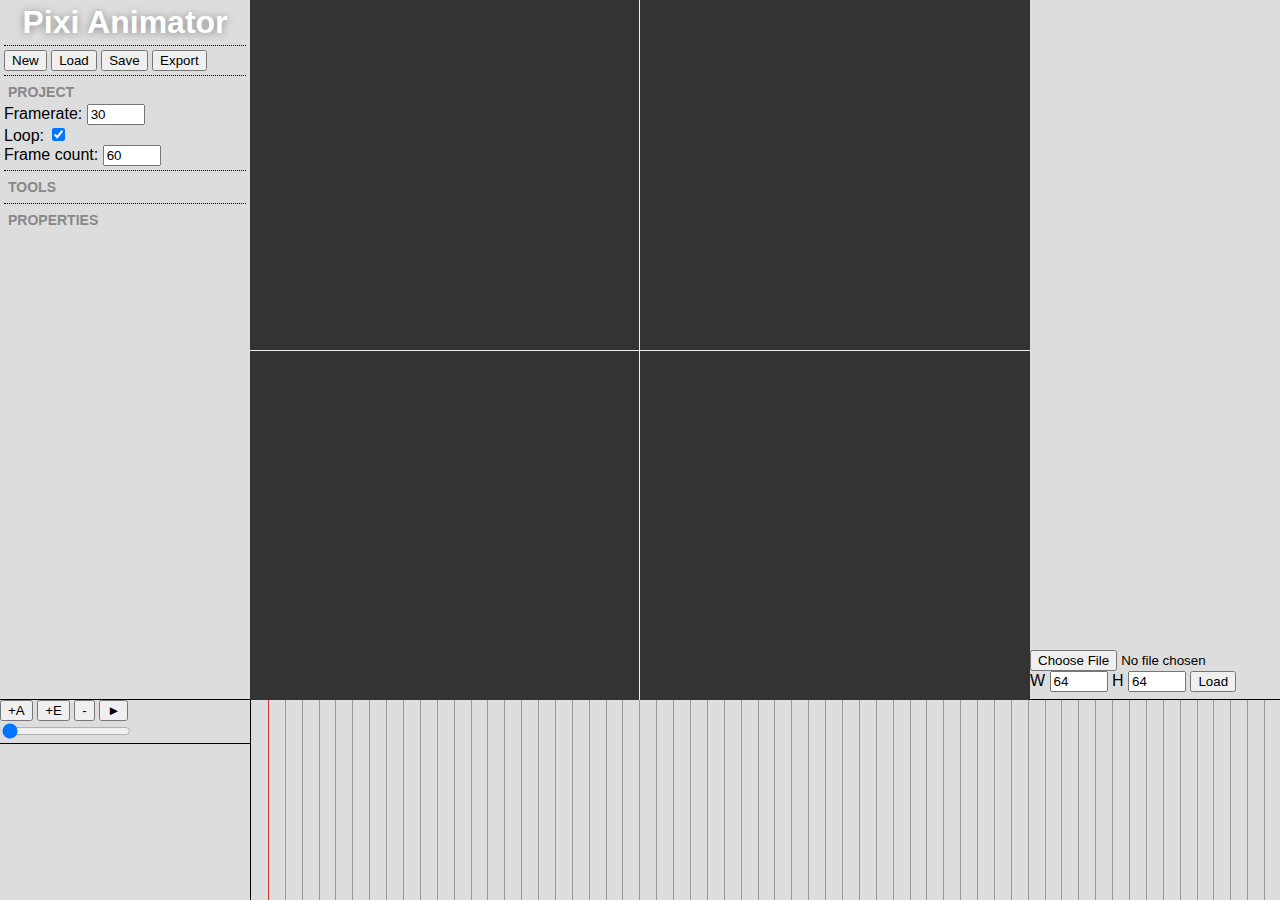
<file: index.html>
<!DOCTYPE HTML>
<html>
	<head>
		<title>PIXI Animator</title>
		<link rel="stylesheet" href="style.css" />
	</head>

	<body>
		<div id="leftpanel">
			<h1>Pixi Animator</h1>
			<div id="fileButtons">
				<button class="new">New</button>
				<button class="load">Load</button>
				<button class="save">Save</button>
				<button class="export">Export</button>
			</div>
			<div id="comp-properties">
				<h2>Project</h2>
				<div class="framerate">Framerate: <input id="framerate" type="text" /></div>
				<div class="loop">Loop: <input id="loop" type="checkbox" /></div>
				<div class="length">Frame count: <input id="length" type="text" /></div>
			</div>
			<div id="tools">
				<h2>Tools</h2>
			</div>
			<div id="properties">
				<h2 class="title">Properties</h2>
				<h2 class="name"></h2>
				<div id="animatorProperties">
					<div class="texture">
						<label>Texture:</label>
						<button class="reset">R</button>
						<button class="interpolation">I</button>
						<input id="texture-id" type="text" disabled />
					</div>
					<div class="blend-mode">
						<label for="blend-mode">Blend Mode: </label>
						<button class="reset">R</button>
						<select id="blend-mode">
							<option value=""></option>
						</select>
					</div>
					<div class="pivot">
						<label for="pivot-x">Pivot:</label>
						<button class="reset">R</button>
						<input type="text" id="pivot-x" placeholder="Pivot X" />
						<input type="text" id="pivot-y" placeholder="Pivot Y" />
					</div>
					<div class="position">
						<label for="">Position:</label>
						<button class="reset">R</button>
						<input id="position-x" type="text" placeholder="Pos X" />
						<input id="position-y" type="text" placeholder="Pos Y" />
					</div>
					<div class="rotation">
						<label for="">Rotation:</label>
						<button class="reset">R</button>
						<input id="rotation" type="text" placeholder="Rotation" />
					</div>
					<div class="scale">
						<label for="">Scale:</label>
						<button class="reset">R</button>
						<input id="scale-x" type="text" placeholder="Scale X" />
						<input id="scale-y" type="text" placeholder="Scale Y" />
					</div>
					<div class="alpha">
						<label for="">Alpha:</label>
						<button class="reset">R</button>
						<input id="alpha" type="text" placeholder="Alpha" />
					</div>
				</div>
				<div id="particlesProperties">
					<div class="alpha-start">
						<label for="alpha-start">Alpha Start:</label>
						<button class="reset">R</button>
						<input id="alpha-start" type="range" min="0" max="1" value="1" step="0.01" />
					</div>
					<div class="alpha-end">
						<label for="alpha-end">Alpha End:</label>
						<button class="reset">R</button>
						<input id="alpha-end" type="range" min="0" max="1" value="1" step="0.01" />
					</div>
					<div class="scale">
						<label for="">Scale:</label>
						<button class="reset">R</button>
						<input id="scale-start" type="text" placeholder="Start" />
						<input id="scale-end" type="text" placeholder="End" />
					</div>
					<div class="scale-mult">
						<label>Scale multiplier:</label>
						<button class="reset">R</button>
						<input id="scale-mult" type="text" placeholder="Mult" />
					</div>
					<div class="color">
						<label>Color:</label>
						<button class="reset">R</button>
						<input id="color-start" type="text" placeholder="Start" />
						<input id="color-end" type="text" placeholder="End" />
					</div>
					<div class="speed">
						<label>Speed:</label>
						<button class="reset">R</button>
						<input id="speed-start" type="text" placeholder="Start" />
						<input id="speed-end" type="text" placeholder="End" />
					</div>
					<div class="speed-mult">
						<label>Speed multiplier:</label>
						<button class="reset">R</button>
						<input id="speed-mult" type="text" placeholder="Mult" />
					</div>
					<div class="acceleration">
						<label>Acceleration:</label>
						<button class="reset">R</button>
						<input id="acceleration-x" type="text" placeholder="Accel X" />
						<input id="acceleration-y" type="text" placeholder="Accel Y" />
					</div>
					<div class="max-speed">
						<label>Maximum speed:</label>
						<button class="reset">R</button>
						<input id="max-speed" type="text" placeholder="Max" />
					</div>
					<div class="start-rotation">
						<label>Start rotation:</label>
						<button class="reset">R</button>
						<input id="start-rotation-min" type="text" placeholder="Min" />
						<input id="start-rotation-max" type="text" placeholder="Max" />
					</div>
					<div class="no-rotation">
						<label>No particle rotation:</label>
						<button class="reset">R</button>
						<input id="no-rotation" type="checkbox" />
					</div>
					<div class="rotation-speed">
						<label>Rotation speed:</label>
						<button class="reset">R</button>
						<input id="rotation-speed-min" type="text" placeholder="Min" />
						<input id="rotation-speed-max" type="text" placeholder="Max" />
					</div>
					<div class="lifetime">
						<label>Lifetime:</label>
						<button class="reset">R</button>
						<input id="lifetime-min" type="text" placeholder="Min" />
						<input id="lifetime-max" type="text" placeholder="Max" />
					</div>
					<div class="blend-mode-particle">
						<label for="blend-mode-particle">Blend Mode:</label>
						<button class="reset">R</button>
						<select id="blend-mode-particle">
							<option value=""></option>
						</select>
					</div>
					<div class="spawn">
						<label>Spawn Frequency:</label>
						<button class="reset">R</button>
						<input id="spawn" type="text" placeholder="Freq" />
					</div>
					<div class="emitter-lifetime">
						<label>Emitter Lifetime:</label>
						<button class="reset">R</button>
						<input id="emitter-lifetime" type="text" placeholder="Duration" />
					</div>
					<div class="max-particles">
						<label>Max Particles:</label>
						<button class="reset">R</button>
						<input id="max-particles" type="text" placeholder="Max" />
					</div>
					<div class="spawn-type">
						<label for="spawn-type">Spawn Type:</label>
						<button class="reset">R</button>
						<select id="spawn-type">
							<option value="point">Point</option>
							<option value="rect">Rectangle</option>
							<option value="circle">Circle</option>
							<option value="ring">Ring</option>
							<option value="burst">Burst</option>
						</select>
					</div>
					<div class="emission-rectangle">
						<label>Emission Rectangle:</label>
						<button class="reset">R</button>
						<input id="emission-rectangle-x" type="text" placeholder="X" />
						<input id="emission-rectangle-y" type="text" placeholder="Y" />
						<input id="emission-rectangle-width" type="text" placeholder="Width" />
						<input id="emission-rectangle-height" type="text" placeholder="Height" />
					</div>
					<div class="emission-circle">
						<label>Emission Circle:</label>
						<button class="reset">R</button>
						<input id="emission-circle-x" type="text" placeholder="X" />
						<input id="emission-circle-y" type="text" placeholder="Y" />
						<input id="emission-circle-radius" type="text" placeholder="Radius" />
					</div>
					<div class="emission-ring">
						<label>Emission Ring:</label>
						<button class="reset">R</button>
						<input id="emission-ring-x" type="text" placeholder="X" />
						<input id="emission-ring-y" type="text" placeholder="Y" />
						<input id="emission-ring-min" type="text" placeholder="Min Radius" />
						<input id="emission-ring-max" type="text" placeholder="Max Radius" />
					</div>
					<div class="emission-burst">
						<div class="burst-particles">
							<label>Particles par Wave:</label>
							<button class="reset">R</button>
							<input id="burst-particles" type="text" placeholder="Particles" />
						</div>
						<div class="burst-spacing">
							<label>Particle Spacing:</label>
							<button class="reset">R</button>
							<input id="burst-spacing" type="text" placeholder="Spacing" />
						</div>
						<div class="burst-angle">
							<label>Start Angle:</label>
							<button class="reset">R</button>
							<input id="burst-angle" type="text" placeholder="Angle" />
						</div>
					</div>
					<div class="emitter-position">
						<label>Spawn Position:</label>
						<button class="reset">R</button>
						<input id="emitter-position-x" type="text" placeholder="Spawn X" />
						<input id="emitter-position-y" type="text" placeholder="Spawn Y" />
					</div>
					<div class="queue">
						<label>Add at back:</label>
						<button class="reset">R</button>
						<input id="queue" type="checkbox" />
					</div>
				</div>
			</div>
				</div>
			</div>
		</div>
		<div id="rightpanel">
			<div id="spritesheets"></div>
			<div id="uploadform">
				<input id="spritesheet-file" type="file" />
				W <input id="spritesheet-width" type="text" value="64" />
				H <input id="spritesheet-height" type="text" value="64" />
				<button id="spritesheet-load">Load</button>
			</div>
		</div>
		<div id="timeline">
			<div class="listing">
				<div class="buttons">
					<button class="addAnimator">+A</button>
					<button class="addEmitter">+E</button>
					<button class="remove">-</button>
					<button class="play">&#9658;</button>
					<input class="zoom" type="range" min="1" max="8" value="1" step="0.25" />
				</div>
			</div>
			<div class="timeline">
				<div class="framebars"></div>
				<div class="timeline-cursor"></div>
			</div>
		</div>

		<div id="popin"></div>

		<script src="source/libs/parameters.js"></script>
		<script src="source/libs/generic/ajax.js"></script>
		<script src="source/libs/generic/loader.js"></script>
		<script src="source/libs/generic/controls.js"></script>
		<script src="source/libs/generic/timer.js"></script>
		<script src="source/libs/pixi/pixi.js"></script>
		<script src="source/libs/pixi/pixi-particles.js"></script>
		<script src="source/libs/pixi/compositor.js"></script>
		<script src="source/libs/pixi/button.js"></script>
		<script src="source/libs/pixi/textbox.js"></script>
		<script src="source/libs/pixi/dialog.js"></script>
		<script src="source/libs/pixi/collider.js"></script>
		<script src="source/libs/pixi/animator.js"></script>
		<script src="source/libs/pixi/emitter.js"></script>
		<script src="source/animatorProperties.js"></script>
		<script src="source/particlesProperties.js"></script>
		<script src="source/viewport.js"></script>
		<script src="source/timeline.js"></script>
		<script src="source/leftpanel.js"></script>
		<script src="source/rightpanel.js"></script>
		<script src="source/editor.js"></script>
	</body>
</html>
</file>
<file: style.css>
* {
	/*margin : 0;
	padding : 0;*/
	font-family : Arial;
}

body {
	position : absolute;
	top : 0;
	left : 0;
	right : 0;
	bottom : 0;
	margin: 0;
	padding: 0;
	background-color: #202020;
	width : 100%;
	height : auto;
}

h1 {
	margin: 4px 0;
	text-align: center;
	color: #fff;
	text-shadow: 0 1px 8px rgba(0,0,0,0.4);
}
h2 {
	margin: 4px 0;
	padding: 0 0 0 4px;
	font-size: 14px;
	text-transform: uppercase;
	color: #888;
	text-shadow: 0 1px 0 #ddd;
}

canvas {
	position : absolute;
	top : 0;
	left : 250px;
}

/*	Left panel	*/
#leftpanel {
	position : absolute;
	top : 0;
	left : 0;
	bottom : 200px;
	width : 250px;
	background-color : #ddd;
	overflow : hidden;
}

#leftpanel #properties input[type='text'],
#leftpanel #comp-properties input[type='text'] {
	width : 50px;
}

#leftpanel #properties input[type='range'] {
	width : 100px;
}

#leftpanel #properties h2.title {
	float : left;
	width : 45%;

}

#leftpanel #properties h2.name {
	float : right;
	color : #333;
}

#leftpanel #properties label {
	font-size : 0.8em;
}

#leftpanel #properties #animatorProperties,
#leftpanel #properties #particlesProperties {
	clear : both;
	display : none;
	overflow : auto;
}

#leftpanel>div {
	margin: 0 4px;
	padding: 4px 0;
	border-top: 1px dotted #000;
}
#leftpanel label {
	width: 80px;
	display: inline-block;
}
#leftpanel .reset {
	width: 20px;
	padding: 0;
	color: #888;
	text-shadow: 0 1px #fff;
}
#leftpanel .reset:hover {
	color: #000;
}
#leftpanel .reset.active {
	font-weight : bolder;
	color: #000;
}
#leftpanel .reset.active:hover {
	color: #888;
}
#leftpanel .interpolation {
	width: 20px;
	padding: 0;
	color: #ccc;
	text-shadow: 0 1px #fff;
}
#leftpanel .interpolation.active {
	font-weight : bolder;
	color: #000;
}

/*	Right panel	*/
#rightpanel {
	position : absolute;
	top : 0;
	right : 0;
	bottom : 200px;
	width : 250px;
	background-color : #ddd;
	overflow : hidden;
}

#rightpanel #spritesheets {
	position : absolute;
	top : 0;
	left : 0;
	right : 0;
	bottom : 50px;
	overflow : auto;
}

#rightpanel #spritesheets .sprite {
	float : left;
	margin : 0 0 1px 1px;
}

#rightpanel #spritesheets .sprite:nth-child(odd) {
	background-color: #606;
}
#rightpanel #spritesheets .sprite:nth-child(even) {
	background-color: #a0a;
}

#rightpanel #uploadform {
	position : absolute;
	left : 0;
	right : 0;
	bottom : 0;
	height : 50px;
}

#rightpanel #uploadform input[type='text'] {
	width : 50px;
}

/*	Timeline	*/
#timeline {
	position : absolute;
	left : 0;
	right : 0;
	bottom : 0;
	height : 200px;
	background-color : #ddd;
	border-top : 1px solid black;
	overflow : hidden;
}

#timeline div.listing {
	position : absolute;
	top : 0;
	left : 0;
	bottom : 0;
	width : 250px;
	border-right : 1px solid black;
}

#timeline div.listing div.buttons {
	border-bottom : 1px solid black;
}

#timeline div.listing div.animator div.name,
#timeline div.listing div.emitter div.name {
	position : relative;
	padding-left : 5px;
	border-bottom : 1px solid black;
}

#timeline div.listing div.animator div.name:hover,
#timeline div.listing div.emitter div.name:hover {
	cursor : pointer;
}

#timeline div.listing div.animator.selected div.name,
#timeline div.listing div.emitter.selected div.name {
	color : #EEEEEE;
	background : #666666;
}

#timeline div.timeline div.timeline-frame div.indicator {
	position : absolute;
	left : -4px;
	color : red;
	font-size : 18px;
	font-weight : bold;
}

#timeline div.timeline {
	position : absolute;
	top : 0;
	left : 250px;
	right : 0;
	bottom : 0;
	overflow : auto;
}

#timeline div.timeline div.timeline-cursor {
	position : absolute;
	top : 0;
	bottom : 0;
	border-right : 1px solid #CC3333;
	width : 1px;
}

#timeline div.timeline div.timeline-frame {
	position : absolute;
	top : 0;
	bottom : 0;
	border-right : 1px solid #999999;
	width : 1px;
}

#popin {
	text-decoration : none;
	color : white;
}

#popin.load {
	position : absolute;
	top : 50%;
	left : 50%;
	width : 300px;
	height : 400px;
	margin-top : -300px;
	margin-left : -150px;
	background-color : black;
	z-index : 10;
	display : none;
	overflow : auto;
}

#popin.load ul {
	margin : 0;
	padding : 0;
	list-style-type : none;
	cursor : pointer;
}

#popin.load ul li {
	font-size : 24px;
	margin : 10px 10px 0px 10px;
	color : #ddd;
}

#popin.load ul li:hover {
	color : white;
}

#popin.export {
	position : absolute;
	top : 50%;
	left : 50%;
	width : 300px;
	height : 100px;
	margin-top : -150px;
	margin-left : -150px;
	background-color : black;
	z-index : 10;
	display : none;
}

#popin.export p {
	position : relative;
	width : 280;
	margin : 30px auto;
	font-size : 24px;
	text-align : center;
}
</file>
